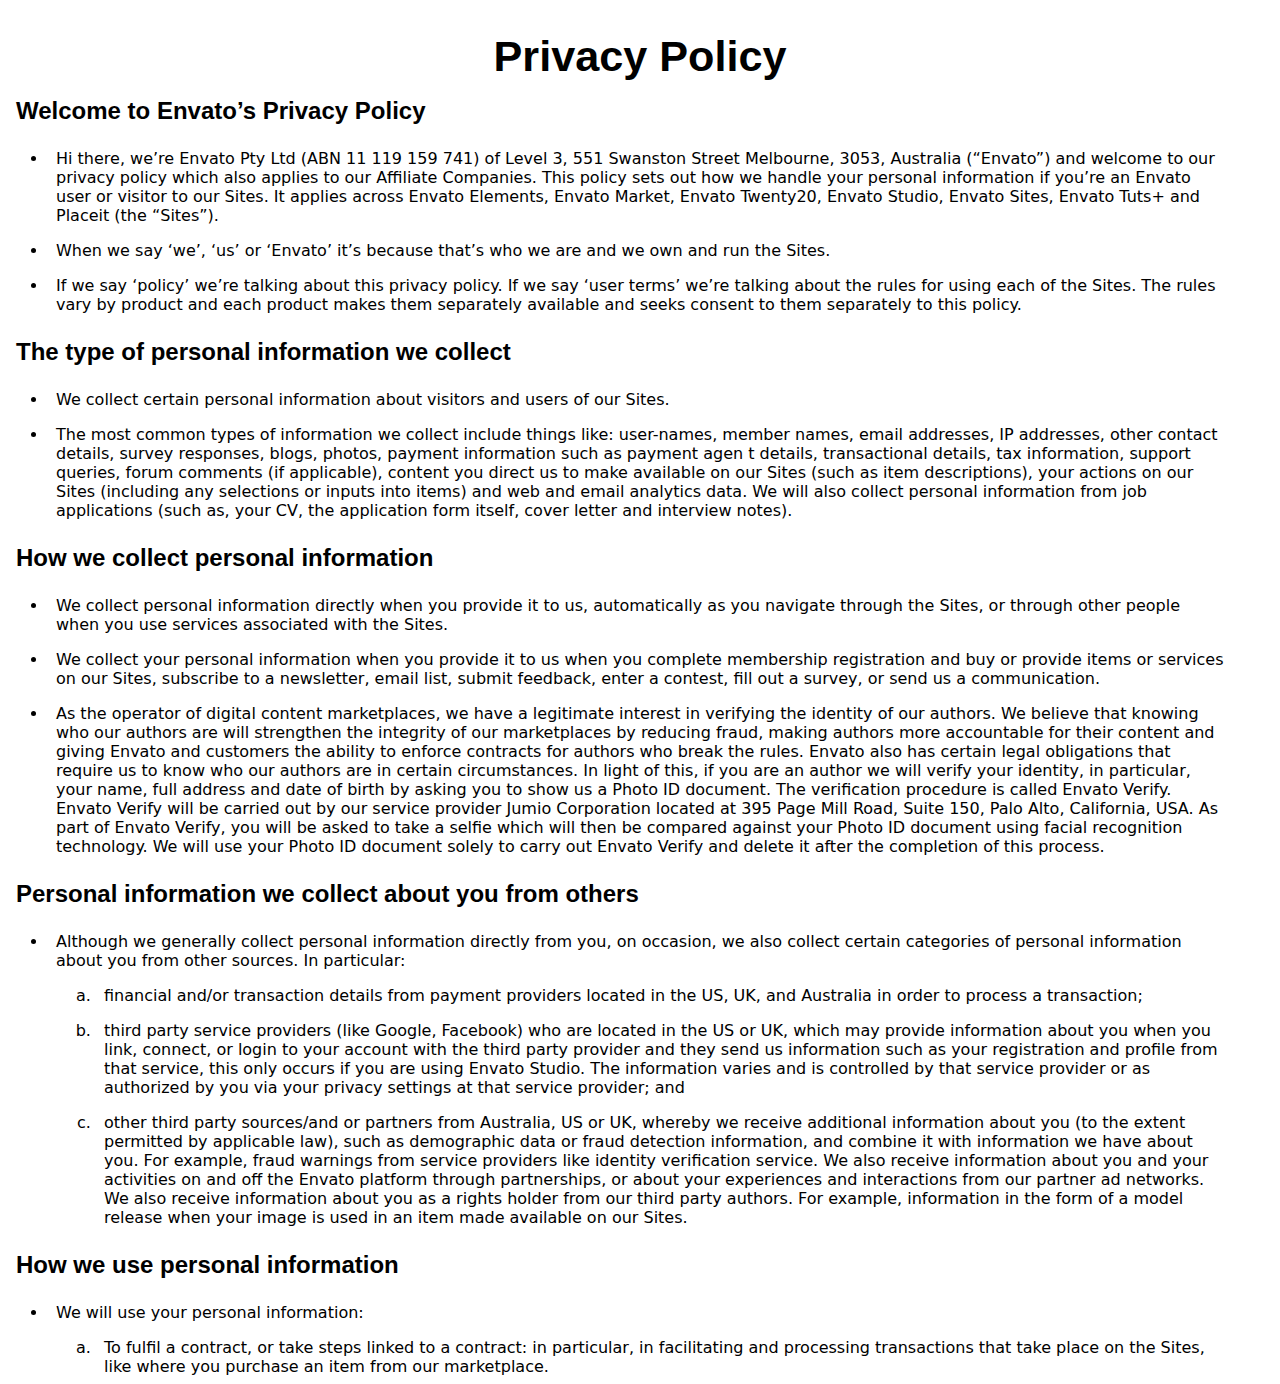
<file: pp.html>
<!DOCTYPE html>
<html lang="en">
<head>
    <meta charset="UTF-8">
    <meta name="viewport" content="width=device-width, initial-scale=1.0">
    <title>PrivacyPolicy</title>
    <style>
        *{
            margin: 0;
            padding: 0;
            box-sizing: border-box;
        }
        .main-heading
        {
            margin-top: 2rem;
            text-align: center;
            font-size: 2.7rem;
            font-family: 'Lucida Sans', 'Lucida Sans Regular', 'Lucida Grande', 'Lucida Sans Unicode', Geneva, Verdana, sans-serif;
           
        }
        .main-div h2{
            
            margin:1rem;
            font-size: 1.5rem;
            font-family: 'Lucida Sans', 'Lucida Sans Regular', 'Lucida Grande', 'Lucida Sans Unicode', Geneva, Verdana, sans-serif;
        }
        .main-div li{
            font-family: system-ui, -apple-system, BlinkMacSystemFont, 'Segoe UI', Roboto, Oxygen, Ubuntu, Cantarell, 'Open Sans', 'Helvetica Neue', sans-serif;
            font-size: 1rem;
            margin-left: 3rem;
            margin-right: 3rem;
            padding: .5rem;
        }
.main-div ol li
{
    font-family: system-ui, -apple-system, BlinkMacSystemFont, 'Segoe UI', Roboto, Oxygen, Ubuntu, Cantarell, 'Open Sans', 'Helvetica Neue', sans-serif;
            font-size: 1rem;
            margin-left: 3rem;
            margin-right: 3rem;
            padding: .5rem;
            list-style: lower-alpha;
            margin-left: 6rem;
}
    </style>
</head>
<body>
    <h1 class="main-heading"> Privacy Policy</h1>
    <div class="main-div">
        <h2 >Welcome to Envato’s Privacy Policy</h2>
        <ul>
       <li>Hi there, we’re Envato Pty Ltd (ABN 11 119 159 741) of Level 3, 551 Swanston Street Melbourne,
                 3053, Australia (“Envato”) and welcome to our privacy policy which also applies to our Affiliate Companies.
                  This policy sets out how we handle your personal information if you’re an Envato user or visitor to our Sites.
                   It applies across Envato Elements, Envato Market, Envato Twenty20, Envato Studio, Envato Sites, Envato Tuts+
                    and Placeit (the “Sites”).</li>
       <li>When we say ‘we’, ‘us’ or ‘Envato’ it’s because that’s who we are and we own and run the Sites.</li>
       <li>If we say ‘policy’ we’re talking about this privacy policy. If we say ‘user terms’ we’re talking 
                about the rules for using each of the Sites. The rules vary by product and
                 each product makes them separately available and seeks consent to them separately to this policy.</li>
       <h2 >The type of personal information we collect</h2>
      <li >We collect certain personal information about visitors and users of our Sites.</li>
      <li>The most common types of information we collect include things like: user-names, member names, email addresses,
                     IP addresses, other contact details, survey responses, blogs, photos, payment information such as payment agen
                     t details, transactional details, tax information, support queries, forum comments (if applicable), content you 
                     direct us to make available on our Sites (such as item descriptions), your actions on our Sites (including any 
                     selections or inputs into items) and web and email analytics data. We will also collect personal information from job applications
                     (such as, your CV, the application form itself, cover letter and interview notes).</li>
    <h2>How we collect personal information</h2>
      <li>We collect personal information directly when you provide it to us, automatically as you navigate through the Sites, or through other people when you
                         use services associated with the Sites.</li>
    <li>We collect your personal information when you provide it to us when you complete membership registration and buy or provide items or services on our Sites, subscribe to a newsletter, email list, submit feedback, enter a contest, 
                            fill out a survey, or send us a communication.</li>
    <li>As the operator of digital content marketplaces, we have a legitimate interest in verifying the identity of our authors. We believe that knowing who our authors are will strengthen the integrity of our marketplaces by reducing fraud, making authors more accountable for their content and giving Envato and customers the ability to enforce contracts for authors who break the rules. Envato also has certain legal obligations that require us to know who our authors are in certain circumstances. In light of this, if you are an author we will verify your identity, in particular, your name, full address and date of birth by asking you to show us a Photo ID document. The verification procedure is called Envato Verify. Envato Verify will be carried out by our service provider Jumio Corporation located at 395 Page Mill Road, Suite 150, Palo Alto, California, USA. As part of Envato Verify, you will be asked to take a selfie which will then be compared against your Photo ID document using facial recognition technology. We will use your Photo ID document solely to carry out Envato Verify 
                                and delete it after the completion of this process.</li>
    <h2>Personal information we collect about you from others</h2>
    <li>Although we generally collect personal information directly from you, on occasion, we also collect certain categories of personal information about you from other 
        sources. In particular:</li>
        <ol>
            <li>financial and/or transaction details from payment providers located in the US, UK, and Australia 
                in order to process a transaction;</li>
                <li>third party service providers (like Google, Facebook) who are located in the US or UK, which may provide information about you when you link, connect, or login to your account with the third party provider and they send us information such as your registration and profile from that service, this only occurs if you are using Envato Studio. The information varies and is controlled by that service provider or as authorized by you via your privacy settings at that
                     service provider; and</li>
                     <li>other third party sources/and or partners from Australia, US or UK, whereby we receive additional information about you (to the extent permitted by applicable law), such as demographic data or fraud detection information, and combine it with information we have about you. For example, fraud warnings from service providers like identity verification service. We also receive information about you and your activities on and off the Envato platform through partnerships, or about your experiences and interactions from our partner ad networks. We also receive information about you as a rights holder from our third party authors. For example, information in the form of a model release when your
                     image is used in an item made available on our Sites.</li>
        </ol>
        <h2>How we use personal information</h2>
        <li>We will use your personal information:</li>
        <ol>
            <li>To fulfil a contract, or take steps linked to a contract: in particular, in facilitating and processing transactions that take place on the Sites, like where you purchase an item from our marketplace.</li>
        </ol>
        </ul>
    </div>
</body>
</html>
</file>
